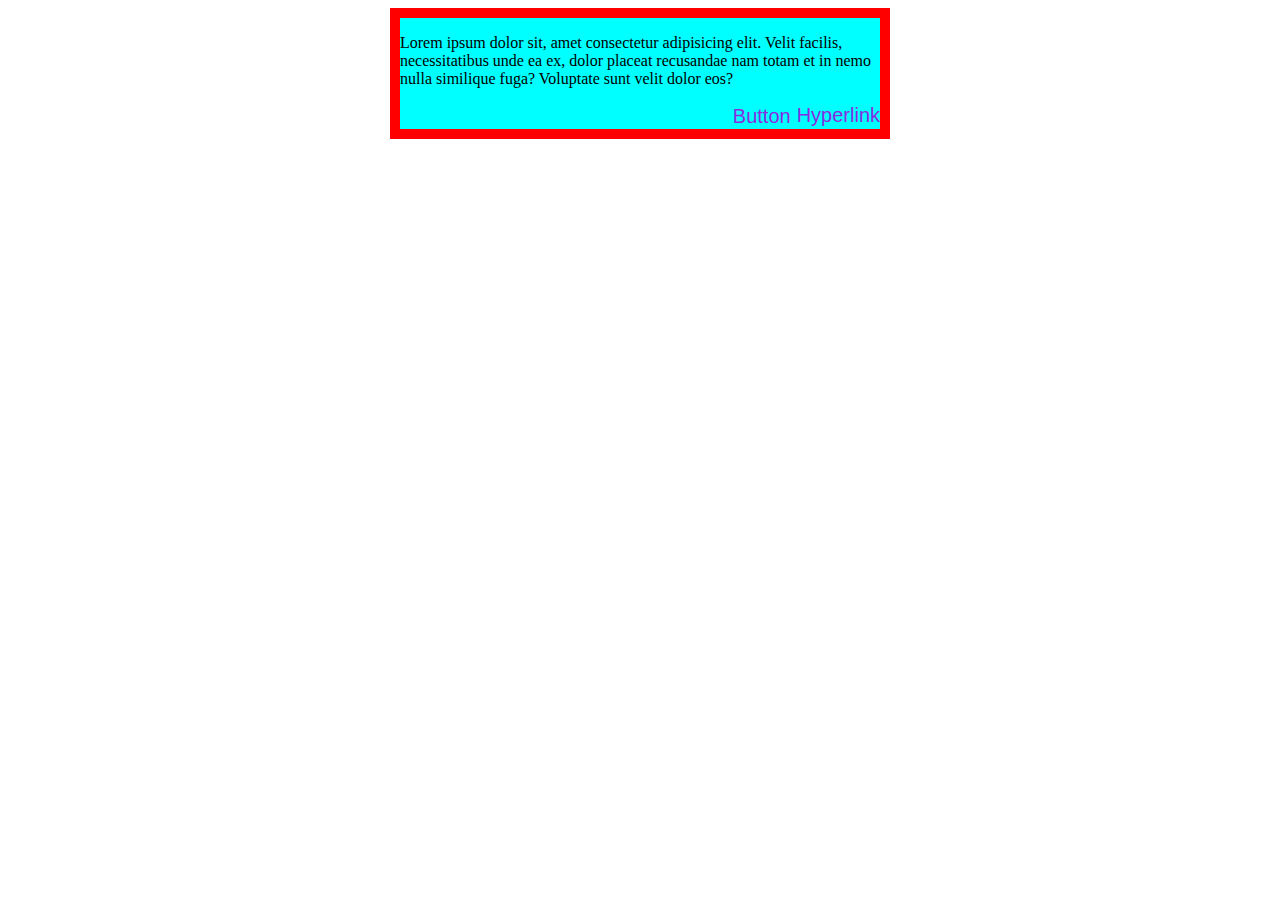
<file: exercises/index3.html>
<!DOCTYPE html>
<html lang="en">
  <head>
    <meta charset="UTF-8" />
    <meta name="viewport" content="width=device-width, initial-scale=1.0" />
    <title>Document</title>
    <style>
      .container {
        background-color: aqua;
        width: 500px;
        border: 10px solid;
        border-color: red;

        margin: 0 auto;
        box-sizing: border-box;
        overflow: auto;
      }

      .para {

        display: box;
        box-sizing: border-box;
      }

      a {
        float: right;
        font-family: Arial;
        font-size: 20px;
        text-decoration: none;

        color: blueviolet;
        cursor: pointer;
      }

      button {
        float: right;
        color: blueviolet;
        font-family: Arial;
        font-size: 20px;
        background: transparent;
        border: none;
        cursor: pointer;
      }

      button:hover {

        background-color: bisque;
        color:brown;


      }


    </style>

    <script>

      function change() {

        if (document.getElementById('Hyperlink').textContent == "Hyperlink"){

          document.getElementById('Hyperlink').textContent = "Hello";
        } else {
          document.getElementById('Hyperlink').textContent="Hyperlink";
        }
        console.log("change was clicked");
      }



    </script>






  </head>
  <body>
    <div class="container">
      <p class="para">
        Lorem ipsum dolor sit, amet consectetur adipisicing elit. Velit facilis,
        necessitatibus unde ea ex, dolor placeat recusandae nam totam et in nemo
        nulla similique fuga? Voluptate sunt velit dolor eos?
      </p>
      <a  href="#" id="Hyperlink" onClick="change()"> Hyperlink</a>
      <button type="submit" >Button</button>
    </div>
  </body>
</html>
</file>
